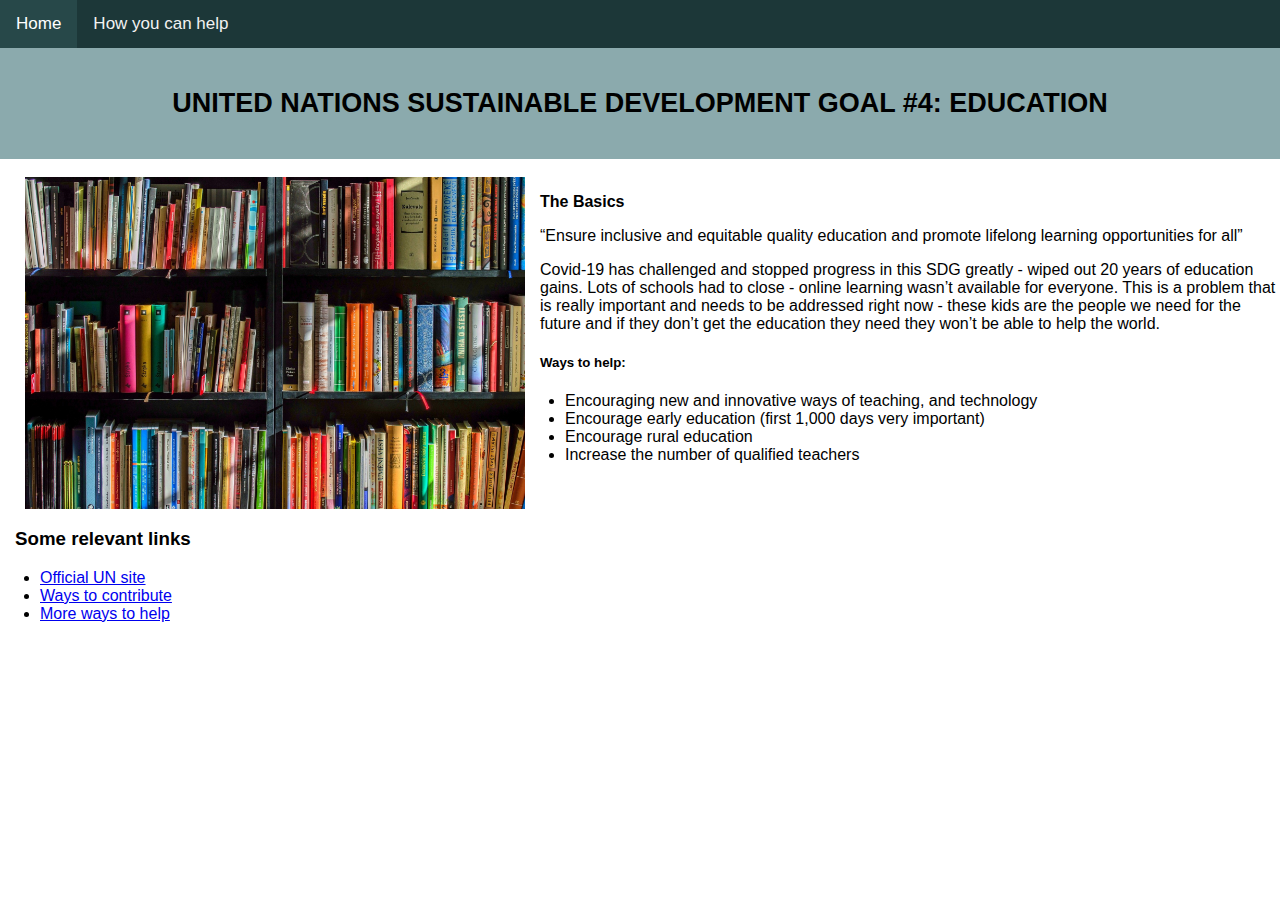
<file: index.html>
<!DOCTYPE html>
<html lang="en">
<head>
    <meta charset="UTF-8">
    <meta http-equiv="X-UA-Compatible" content="IE=edge">
    <meta name="viewport" content="width=device-width, initial-scale=1.0">
    <title>UN SDG 4: EDUCATION</title>
    <link href=styles.css rel="stylesheet">
</head>
<body style="margin-top: 0px; margin-left: 0px; margin-right: 0px;">
    
    <div class="topnav">
        <a class="active" href="#">Home</a>
        <a href="pages/action.html">How you can help</a>
    </div>

    <div class="header">
        <!--<img src="images/books.jpg">-->
        <h1 class="title">UNITED NATIONS SUSTAINABLE DEVELOPMENT GOAL #4: EDUCATION</h1>
    </div>

    <div class="intro">
        <img class="book-left" style="width: 500px; height: auto;" src="images/books.jpg">
        <div class="vert">
            <h3 style="font-size: medium; margin-left: 15px;">The Basics</h3>
            <p style="margin-left: 15px;">“Ensure inclusive and equitable quality education and promote lifelong learning opportunities for all”</p>
            <p style="margin-left: 15px;">Covid-19 has challenged and stopped progress in this SDG greatly - wiped out 20 years of education gains. Lots of schools had to close - online learning wasn’t available for everyone. This is a problem that is really important and needs to be addressed right now - these kids are the people we need for the future and if they don’t get the education they need they won’t be able to help the world.</p>
            <h5 style="margin-left: 15px;">Ways to help:</h5>
            <ul>
                <li>Encouraging new and innovative ways of teaching, and technology </li>
                <li>Encourage early education (first 1,000 days very important)</li>
                <li>Encourage rural education</li>
                <li>Increase the number of qualified teachers</li>
            </ul>
        </div>
    </div>

    <div>
        <h3 style="margin-left: 15px;">Some relevant links</h3>
        <ul>
            <li><a href="https://sdgs.un.org/goals/goal4">Official UN site</a></li>
            <li><a href="https://fabretto.org/2020/01/23/4-ways-to-contribute-to-sdg4/">Ways to contribute</a></li>
            <li><a href="https://www.soroptimistinternational.org/how-can-we-achieve-the-global-education-goal-sdg-4/">More ways to help</a></li>
        </ul>
    </div>
</body>
</html>
</file>
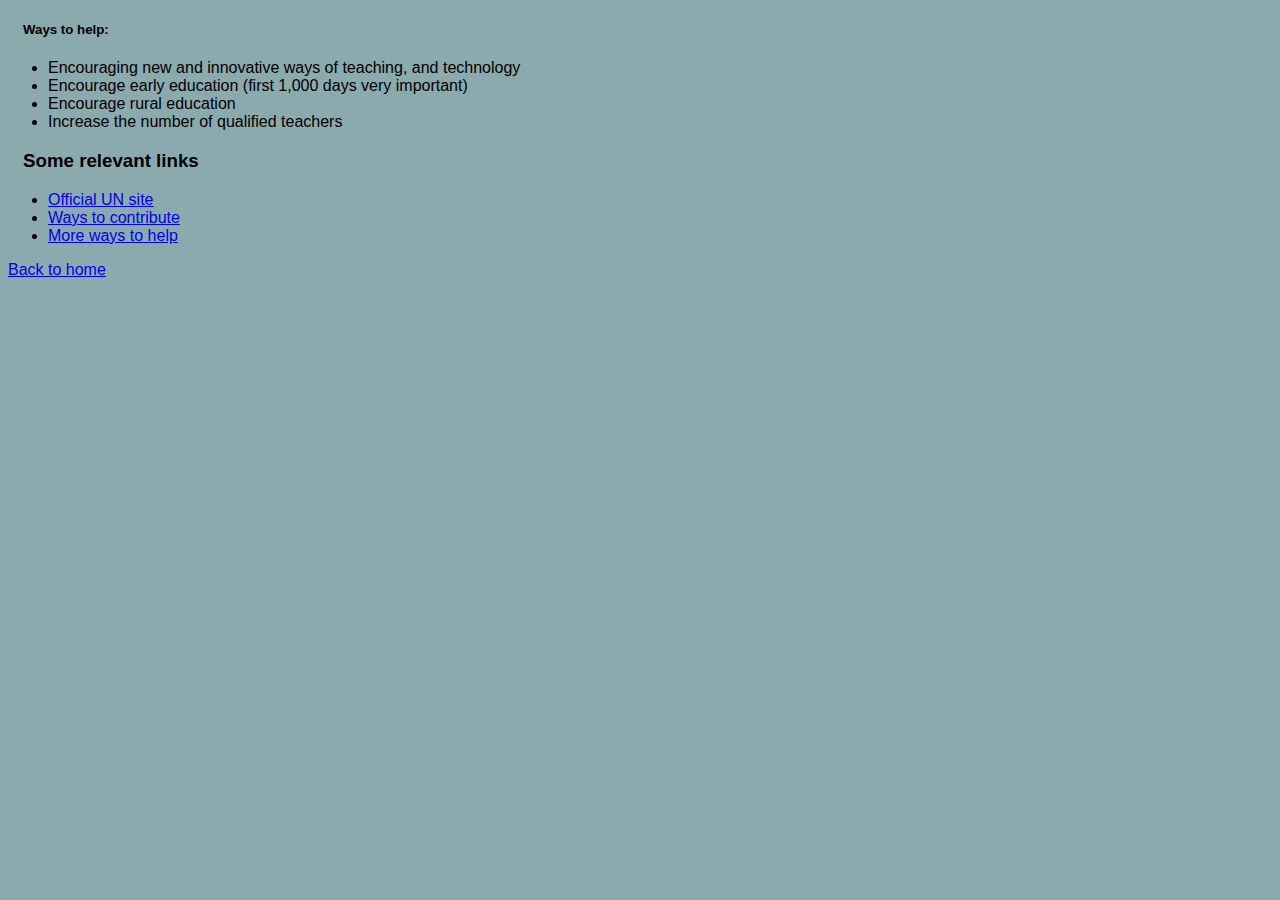
<file: pages/action.html>
<!DOCTYPE html>
<html lang="en">
<head>
    <meta charset="UTF-8">
    <meta http-equiv="X-UA-Compatible" content="IE=edge">
    <meta name="viewport" content="width=device-width, initial-scale=1.0">
    <title>Document</title>
    <link rel="stylesheet" href="../styles.css">
</head>
<body style="background-color: #8BAAAD;">
    <div>
    <h5 style="margin-left: 15px;">Ways to help:</h5>
            <ul>
                <li>Encouraging new and innovative ways of teaching, and technology </li>
                <li>Encourage early education (first 1,000 days very important)</li>
                <li>Encourage rural education</li>
                <li>Increase the number of qualified teachers</li>
            </ul>
        </div>
    </div>

    <div>
        <h3 style="margin-left: 15px;">Some relevant links</h3>
        <ul>
            <li><a href="https://sdgs.un.org/goals/goal4">Official UN site</a></li>
            <li><a href="https://fabretto.org/2020/01/23/4-ways-to-contribute-to-sdg4/">Ways to contribute</a></li>
            <li><a href="https://www.soroptimistinternational.org/how-can-we-achieve-the-global-education-goal-sdg-4/">More ways to help</a></li>
        </ul>
    <a href="../index.html">Back to home</a>
</body>
</html>
</file>
<file: styles.css>
* {
    font-family: 'Segoe UI', Tahoma, Geneva, Verdana, sans-serif;
    box-sizing: border-box;
}

.topnav {
    background-color: #1C3738;
    overflow: hidden;
}

.topnav a {
    float: left;
    color: #f2f2f2;
    text-align: center;
    padding: 14px 16px;
    text-decoration: none;
    font-size: 17px;
  }

.topnav a:hover {
    background-color: #274849;
    color: white;
}

.header h1 {
    background-color: #8BAAAD;
    margin-top: 0px;
    padding: 40px 40px 40px 40px;
    stroke: inline;
}

.title {
    text-align: center;
    position: relative;
    font-size: 27px;
}

.book-left {
    margin-left: 25px;
}

.intro {
    display: flex;
    flex-direction: row;
    flex: 1, 1, auto;
}

.vert {
    flex-direction: column;
}
</file>
